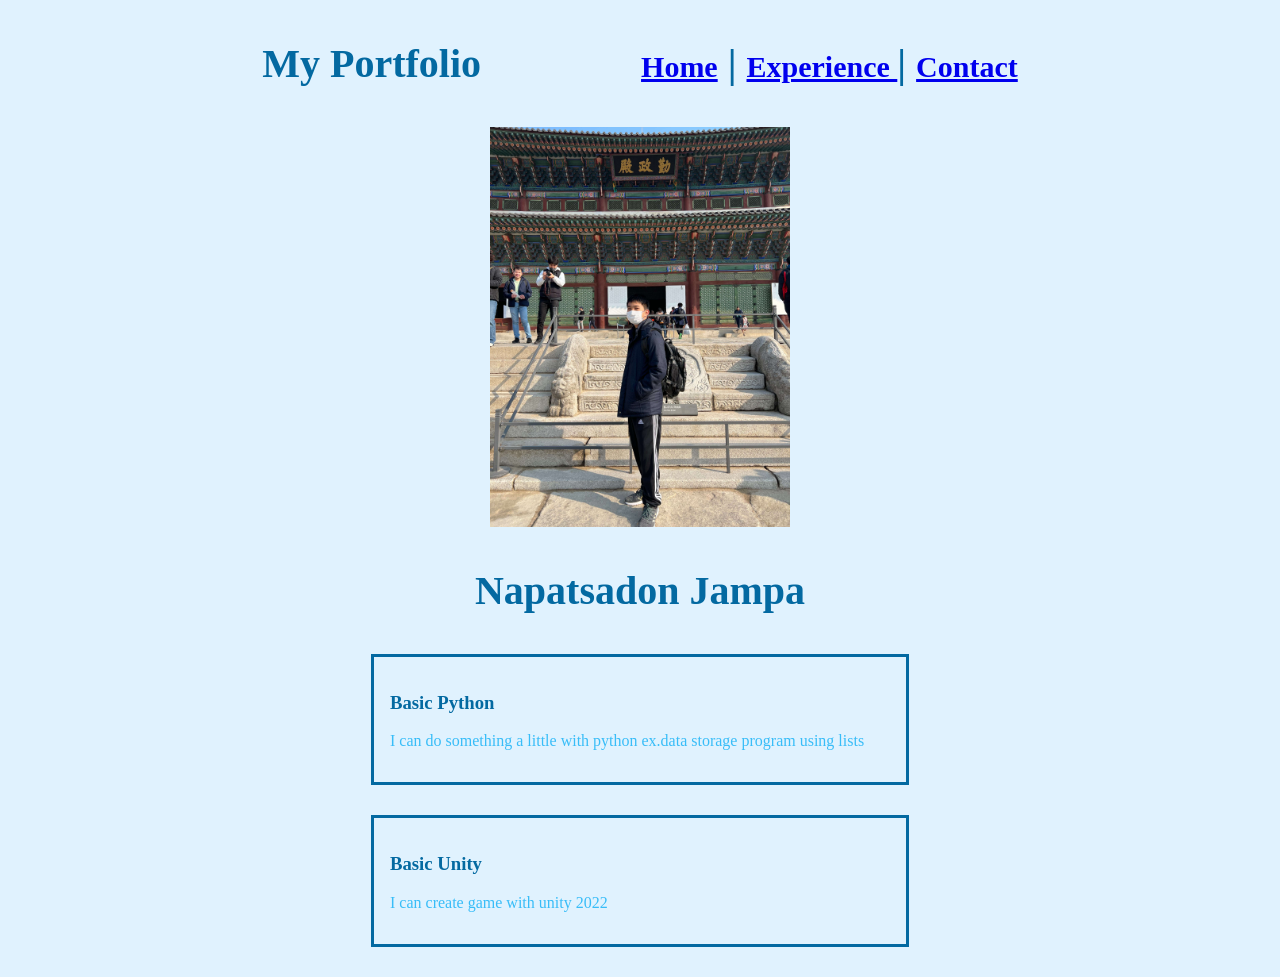
<file: index.html>
<!doctype html>
<html lang="en">
  <head>
    <meta charset="UTF-8" />
    <meta name="viewport" content="width=device-width, initial-scale=1.0" />
    <title>My Portfolio</title>
    <link rel="stylesheet" href="style.css" />
  </head>
  <body style="background-color: rgb(224, 242, 254)">
    <h3 class="center-header">
      My Portfolio
      <a href="index.html" ; style="font-size: 30px; margin-left: 150px">
        Home</a
      >
      |
      <a href="experience.html" ; style="font-size: 30px">Experience </a>
      | <a href="contact.html" ; style="font-size: 30px">Contact</a>
    </h3>
    <img
      src="1679559611564.jpg"
      ;
      style="
        height: 400px;
        margin-left: auto;
        display: block;
        margin-right: auto;
      "
    />
    <h3 class="center-header">Napatsadon Jampa</h3>
    <div class="container">
      <h3>Basic Python</h3>
      <p>
        I can do something a little with python ex.data storage program using
        lists
      </p>
    </div>
    <div class="container">
      <h3>Basic Unity</h3>
      <p>I can create game with unity 2022</p>
    </div>
  </body>
</html>
</file>
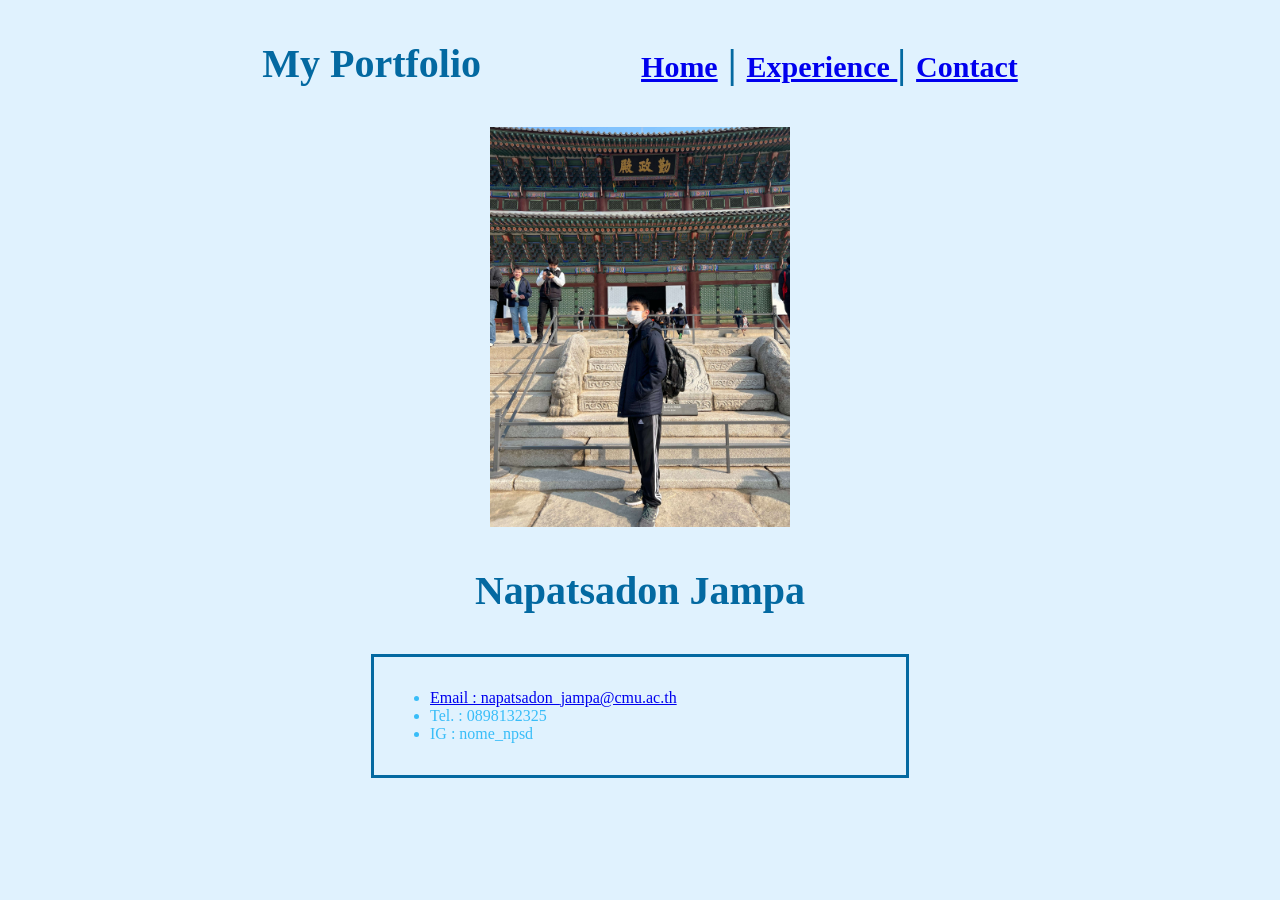
<file: contact.html>
<!doctype html>
<html lang="en">
  <head>
    <meta charset="UTF-8" />
    <meta name="viewport" content="width=device-width, initial-scale=1.0" />
    <title>My Portfolio</title>
    <link rel="stylesheet" href="style.css" />
  </head>
  <body style="background-color: rgb(224, 242, 254)">
    <h3 class="center-header">
      My Portfolio
      <a href="index.html" ; style="font-size: 30px; margin-left: 150px">
        Home</a
      >
      |
      <a href="experience.html" ; style="font-size: 30px">Experience </a>
      | <a href="contact.html" ; style="font-size: 30px">Contact</a>
    </h3>
    <img
      src="1679559611564.jpg"
      alt=""
      ;
      style="
        height: 400px;
        margin-left: auto;
        display: block;
        margin-right: auto;
      "
    />
    <h3 class="center-header">Napatsadon Jampa</h3>
    <div class="container">
      <ul>
        <li>
          <a href="mailto:napatsadon_jampa@cmu.ac.th"
            >Email : napatsadon_jampa@cmu.ac.th</a
          >
        </li>
        <li>Tel. : 0898132325</li>
        <li>IG : nome_npsd</li>
      </ul>
    </div>
  </body>
</html>
</file>
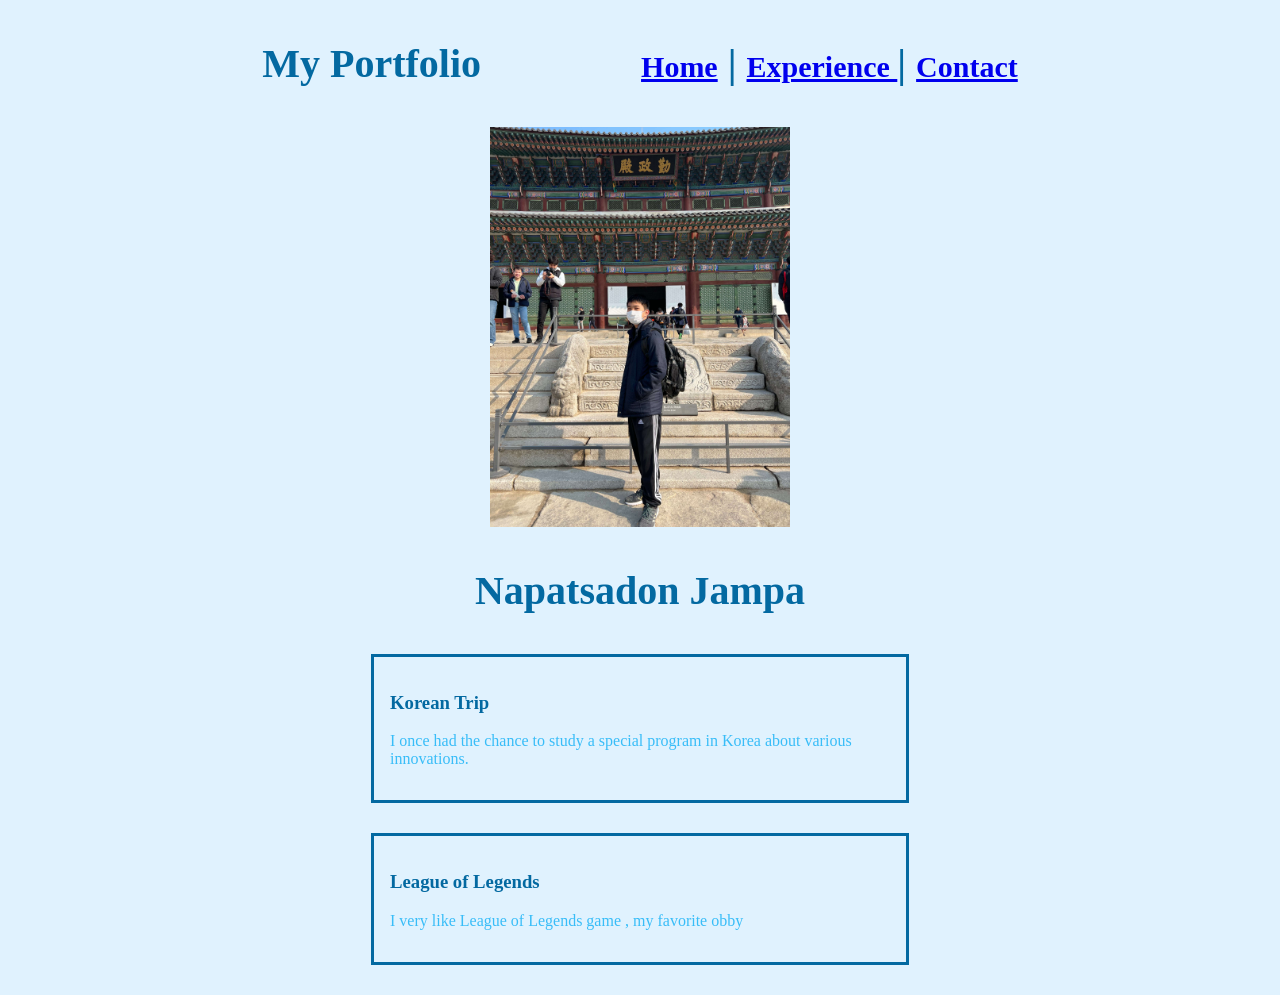
<file: experience.html>
<!doctype html>
<html lang="en">
  <head>
    <meta charset="UTF-8" />
    <meta name="viewport" content="width=device-width, initial-scale=1.0" />
    <title>My Portfolio</title>
    <link rel="stylesheet" href="style.css" />
  </head>
  <body style="background-color: rgb(224, 242, 254)">
    <h3 class="center-header">
      My Portfolio
      <a href="index.html" ; style="font-size: 30px; margin-left: 150px">
        Home</a
      >
      |
      <a href="experience.html" ; style="font-size: 30px">Experience </a>
      | <a href="contact.html" ; style="font-size: 30px">Contact</a>
    </h3>
    <img
      src="1679559611564.jpg"
      alt=""
      ;
      style="
        height: 400px;
        margin-left: auto;
        display: block;
        margin-right: auto;
      "
    />
    <h3 class="center-header">Napatsadon Jampa</h3>
    <div class="container">
      <h3>Korean Trip</h3>
      <p>
        I once had the chance to study a special program in Korea about various
        innovations.
      </p>
    </div>
    <div class="container">
      <h3>League of Legends</h3>
      <p>I very like League of Legends game , my favorite obby</p>
    </div>
  </body>
</html>
</file>
<file: style.css>
.center-header {
  color: rgb(3, 105, 161);
  text-align: center;
  font-size: 40px;
}

.container {
  color: rgb(56, 189, 248);
  border: solid rgb(3, 105, 161);
  width: 500px;
  margin-left: auto;
  margin-right: auto;
  padding: 1rem;
  margin-bottom: 30px;
}

.container > h3 {
  color: rgb(3, 105, 161);
}
</file>
